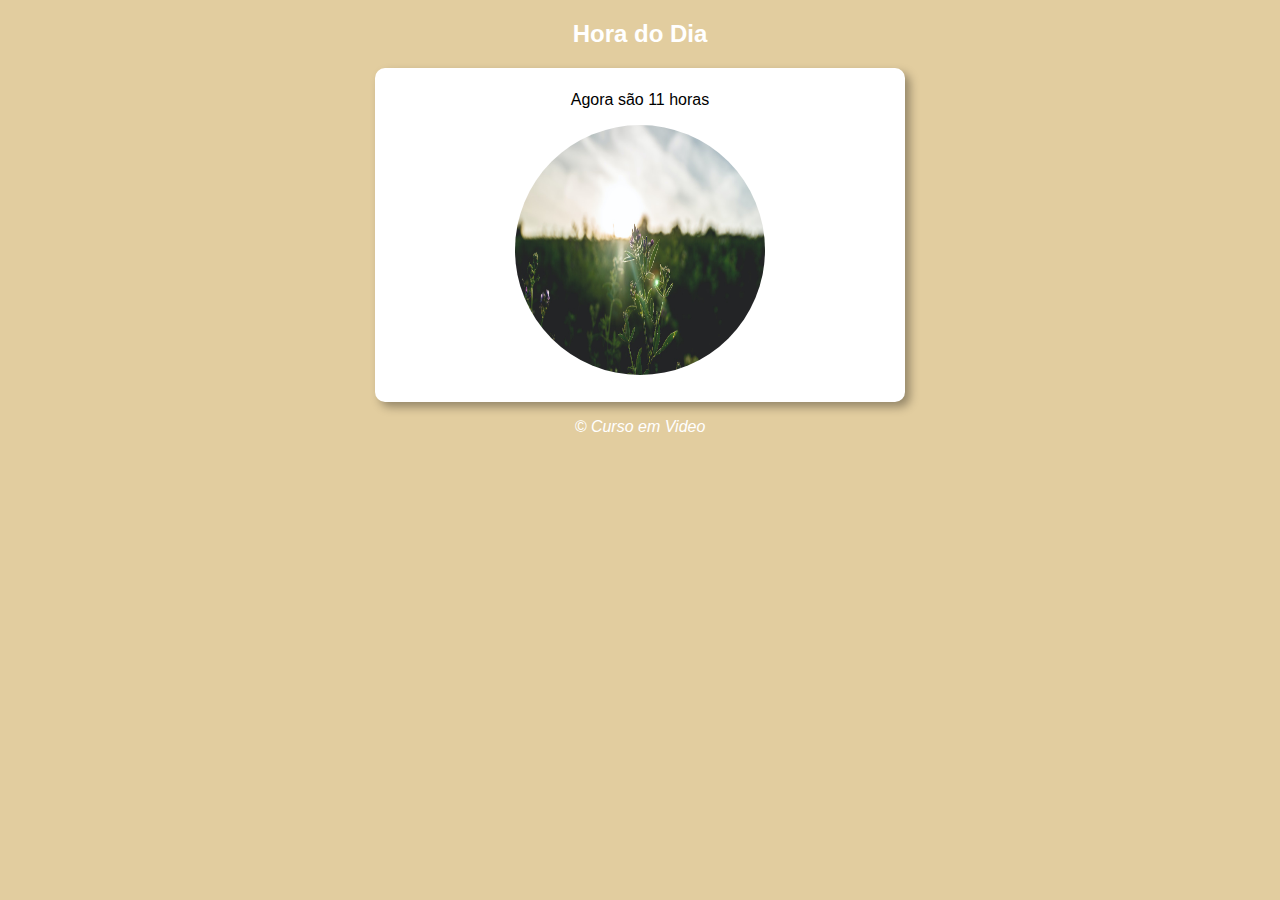
<file: aula12/index.html>
<!DOCTYPE html>
<html lang="pt-br">
<head>
  <meta charset="UTF-8">
  <meta http-equiv="X-UA-Compatible" content="IE=edge">
  <meta name="viewport" content="width=device-width, initial-scale=1.0">
  <link rel="stylesheet" href="style.css">
  <title>Modelo de Exercicio</title>
</head>
<body onload="carregar()">
  <header>
    <h2>Hora do Dia</h2>
  </header>
  <section>
    <div id="msg">
      ola
    </div>
    <div id="foto">
      <img id="imagem" src="imagens/pexels-artur-roman-1167355.jpg" alt="Foto do Dia">
    </div>
  </section>
  <footer>
    <p>&copy; Curso em Video</p>
  </footer>
  <script src="scrip.js"></script>
</body>
</html>
</file>
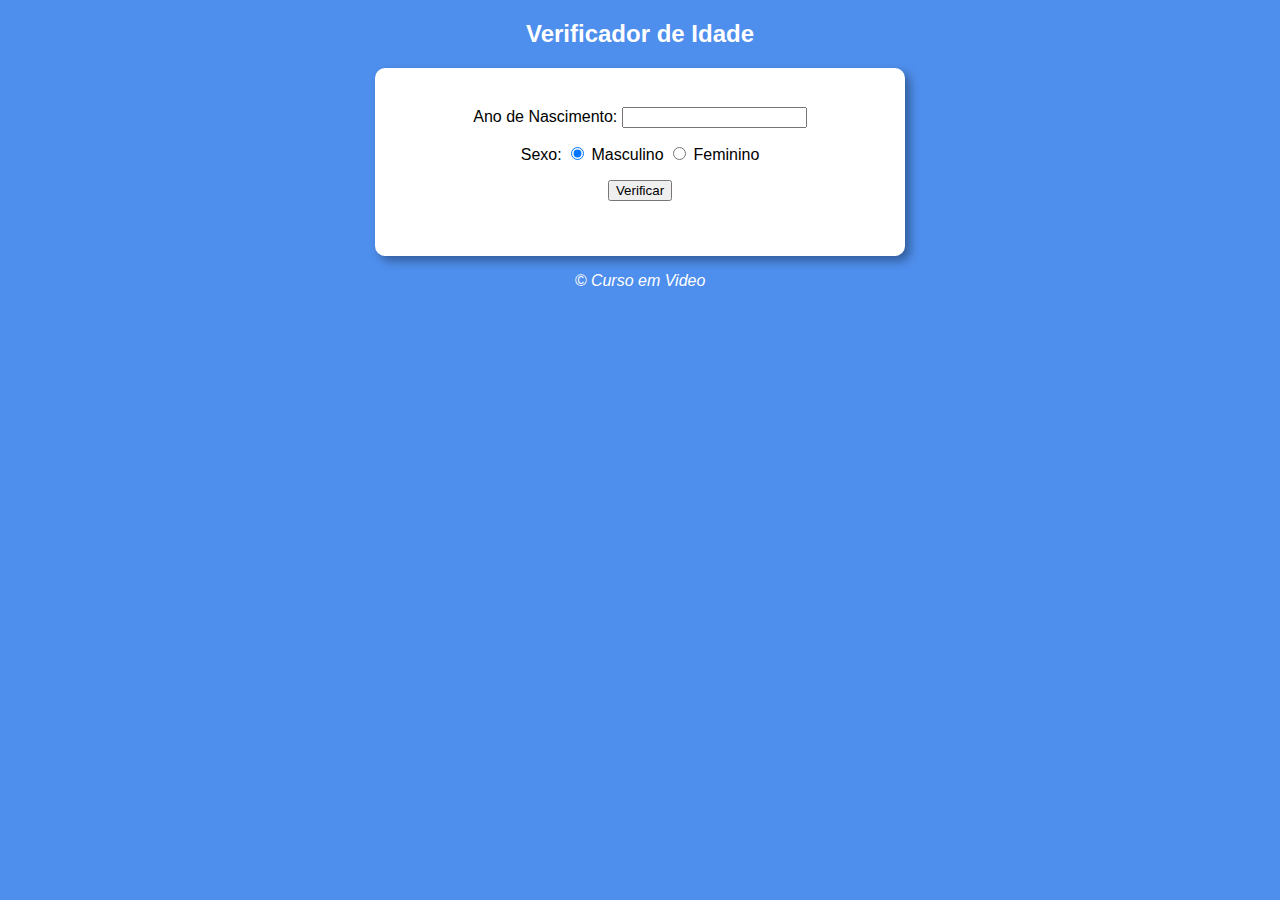
<file: aula13/index.html>
<!DOCTYPE html>
<html lang="pt-br">
<head>
  <meta charset="UTF-8">
  <meta http-equiv="X-UA-Compatible" content="IE=edge">
  <meta name="viewport" content="width=device-width, initial-scale=1.0">
  <link rel="stylesheet" href="style.css">
  <title>Modelo de Exercicio</title>
</head>
<body>
  <header>
    <h2>Verificador de Idade</h2>
  </header>
  <section>
    <div>
      <p>Ano de Nascimento:
      <input type="number" name="txtano" id="txtano" min="0">
      </p>
      <p>Sexo:
        <input type="radio" name="radsex" id="masc" checked>
        <label for="mas">Masculino</label>
        <input type="radio" name="radsex" id="fem">
        <label for="fem">Feminino</label>
      </p>
      <p>
        <input type="button" value="Verificar" onclick="verificar()">
      </p>
    </div>
    <div id="res">
     
    </div>
  </section>
  <footer>
    <p>&copy; Curso em Video</p>
  </footer>
  <script src="script.js"></script>
</body>
</html>
</file>
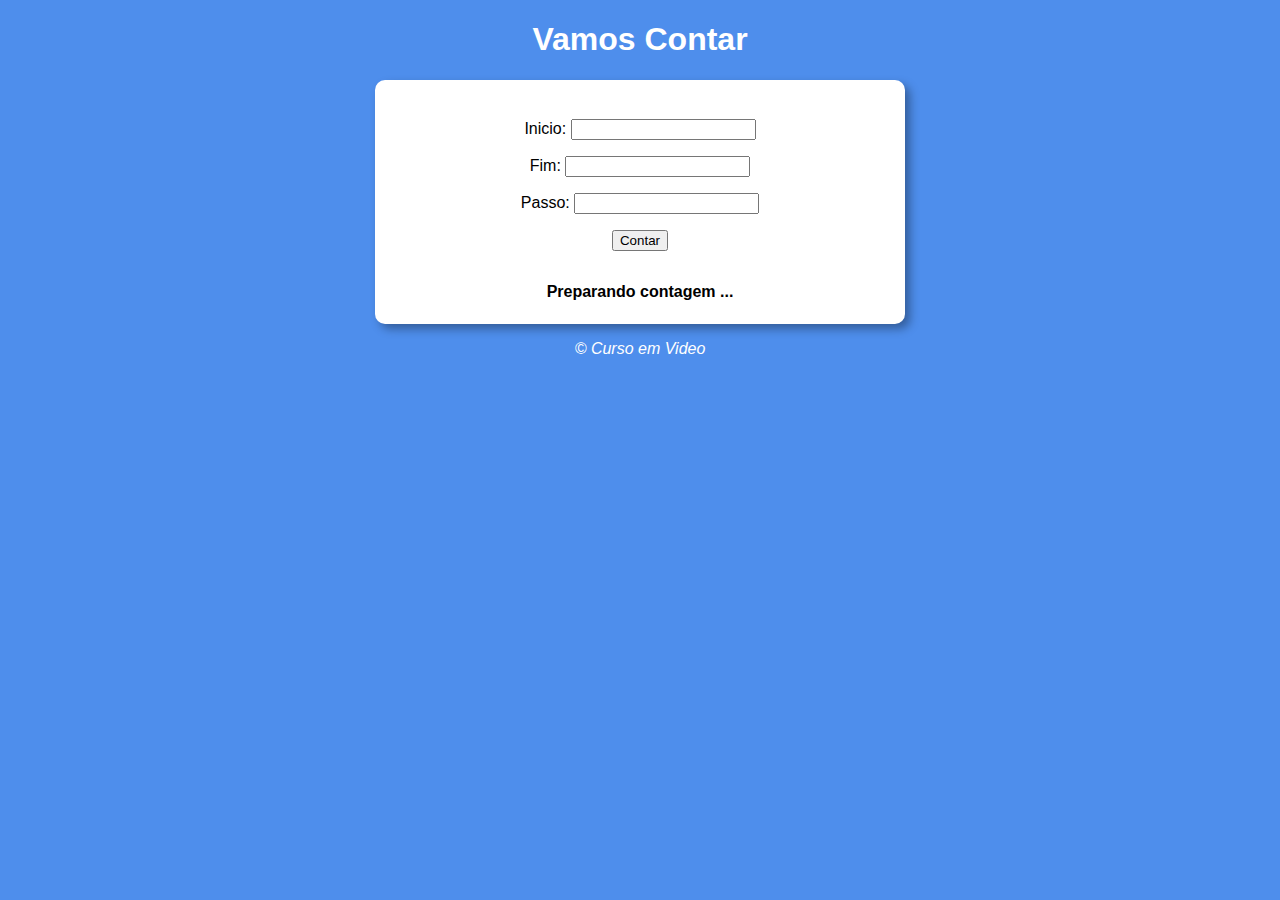
<file: aula14/index.html>
<!DOCTYPE html>
<html lang="pt-br">
<head>
  <meta charset="UTF-8">
  <meta http-equiv="X-UA-Compatible" content="IE=edge">
  <meta name="viewport" content="width=device-width, initial-scale=1.0">
  <link rel="stylesheet" href="style.css">
  <title>Contador</title>
</head>
<body>
  <header>
    <h1>Vamos Contar</h1>
  </header>
  <section>
    <div>
      <p>Inicio: <input type="number" name="inicio" id="txtI"></p>
      <p>Fim: <input type="number" name="fim" id="txtF"></p>
      <p>Passo: <input type="number" name="passo" id="txtP"></p>
      <p><input type="button" value="Contar" onclick="contar()"></p>
    </div>
    <div id="res">
      <strong>Preparando contagem ...</strong>
    </div>
  </section>
  <footer>
    <p>&copy; Curso em Video</p>
  </footer>
  <script src="script.js"></script>
</body>
</html>
</file>
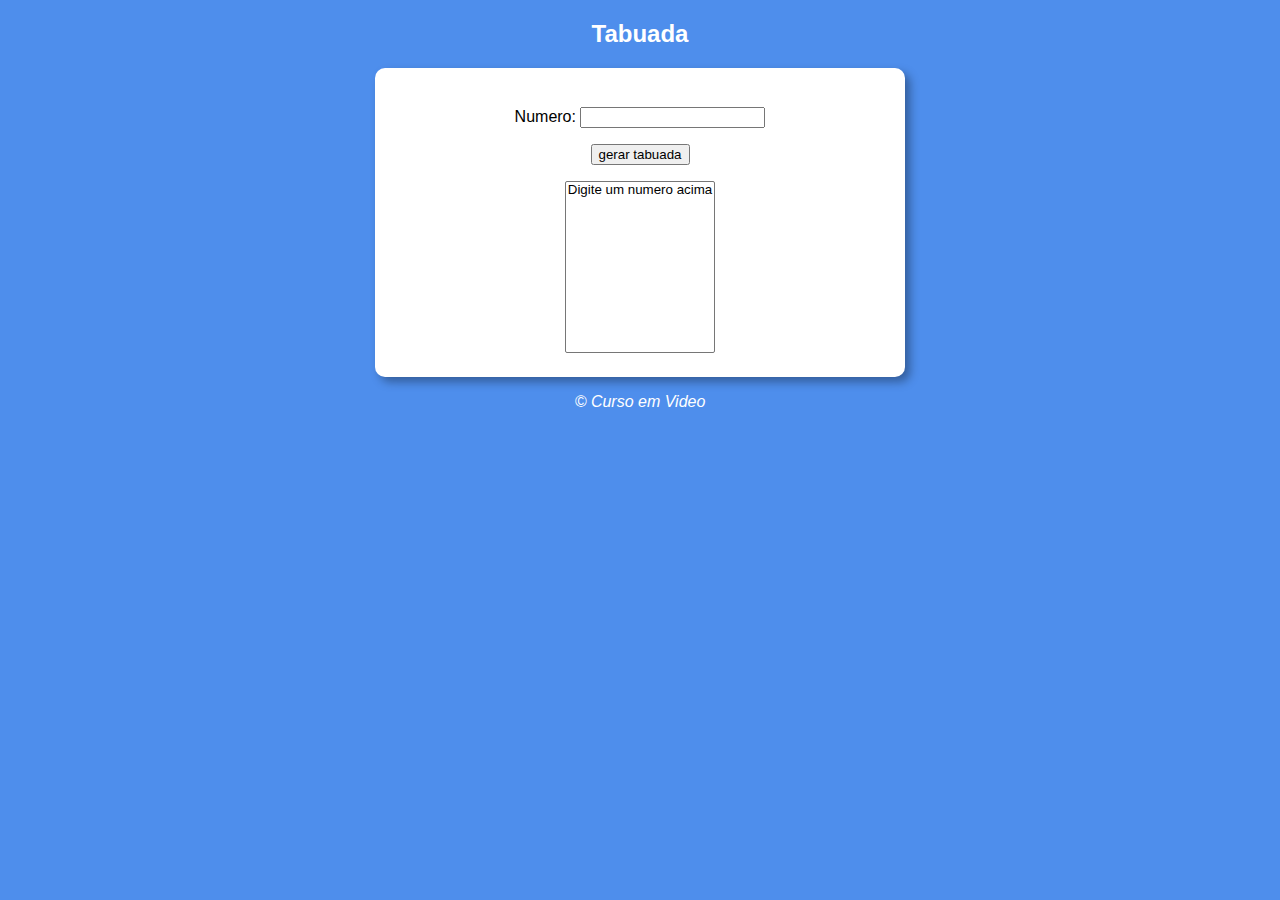
<file: aula15/index.html>
<!DOCTYPE html>
<html lang="pt-br">
<head>
  <meta charset="UTF-8">
  <meta http-equiv="X-UA-Compatible" content="IE=edge">
  <meta name="viewport" content="width=device-width, initial-scale=1.0">
  <link rel="stylesheet" href="style.css">
  <title>Tabuada</title>
</head>
<body>
  <header>
    <h2>Tabuada</h2>
  </header>
  <section>
    <div>
     <p>Numero: <input type="number" name="num" id="txtN"></p>
     <input type="button" value="gerar tabuada" onclick="tabuada()">
    </div>
    <div>
      <select name="tabuada" id="seltab" size="10"><option>Digite um numero acima</option></select>
      
    </div>
  </section>
  <footer>
    <p>&copy; Curso em Video</p>
  </footer>
  <script src="script.js"></script>
</body>
</html>
</file>
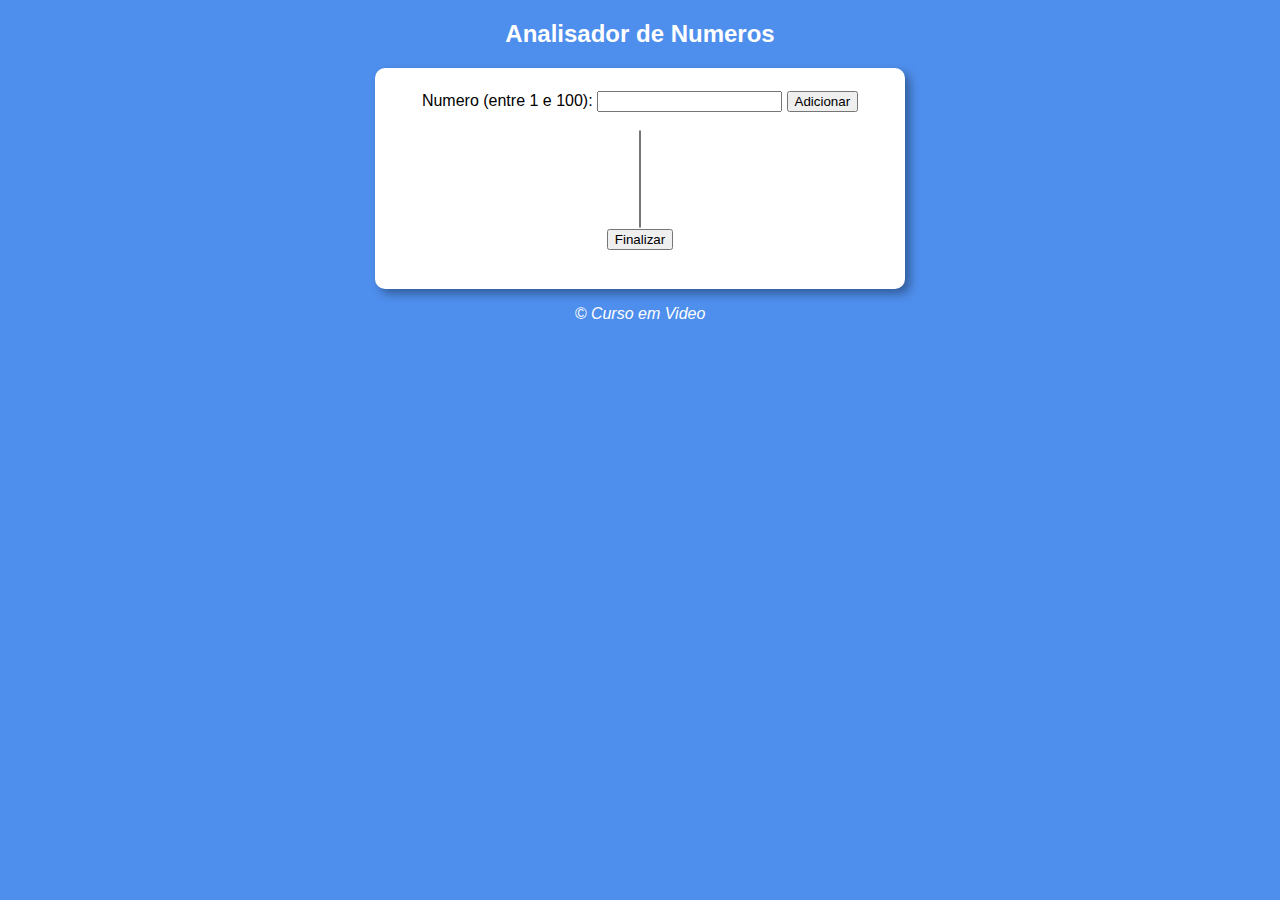
<file: aula16/index.html>
<!DOCTYPE html>
<html lang="pt-br">
<head>
  <meta charset="UTF-8">
  <meta http-equiv="X-UA-Compatible" content="IE=edge">
  <meta name="viewport" content="width=device-width, initial-scale=1.0">
  <link rel="stylesheet" href="style.css">
  <title>Analisador de Numeros</title>
</head>
<body>
  <header>
    <h2>Analisador de Numeros</h2>
  </header>
  <section>
    <div>
     Numero (entre 1 e 100):
     <input type="number" name="fnum" id="fnum">
     <input type="button" value="Adicionar" onclick="adicionar()">
     <br><br><select name="flista" id="flista" size="6"></select>
     <br><input type="button" value="Finalizar" onclick="finalizar()">
     
    </div>
    <div id="res">

    </div>
  </section>
  <footer>
    <p>&copy; Curso em Video</p>
  </footer>
  <script src="script.js"></script>
</body>
</html>
</file>
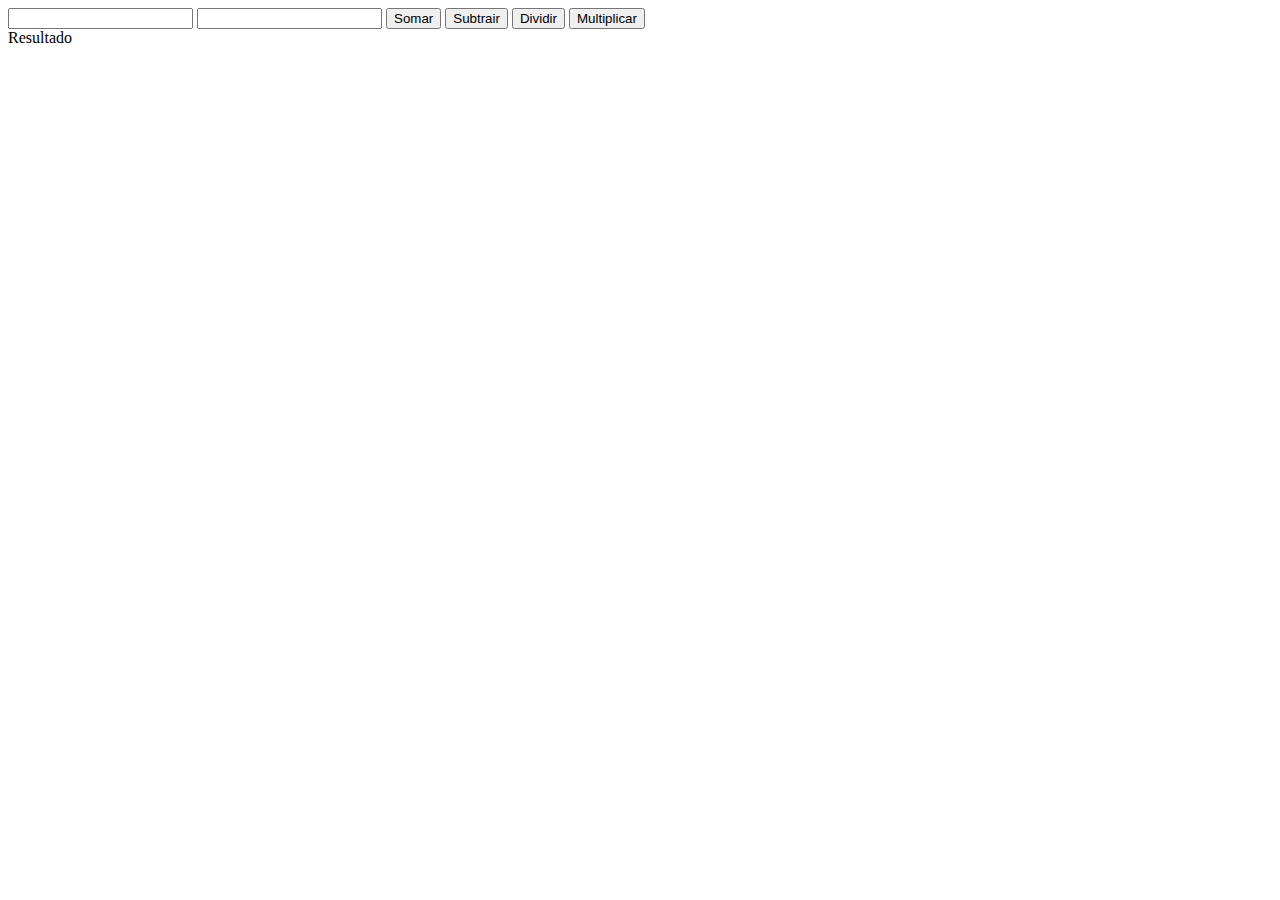
<file: ex4DOM.html>
<!DOCTYPE html>
<html lang="en">
<head>
    <meta charset="UTF-8">
    <meta name="viewport" content="width=device-width, initial-scale=1.0">
    <title>Document</title>
</head>
<body>
    <input type="number" name="txtn1" id="txtn1"> 
    <input type="number" name="txtn2" id="txtn2">
    <input type="button" value="Somar" onclick="somar()">
    <input type="button" value="Subtrair" onclick="subtrair()">
    <input type="button" value="Dividir" onclick="dividir()">
    <input type="button" value="Multiplicar" onclick="multiplicar()">
    <div id="res">Resultado</div>
    <script>
      function somar(){
        var tn1 = window.document.getElementById('txtn1')
        var tn2 = window.document.getElementById('txtn2')
        var res = window.document.getElementById('res')
        var n1 = Number(tn1.value)
        var n2 = Number(tn2.value)
        var s = (n1 + n2)
        res.innerHTML = `A soma entre ${n1} e ${n2} é igual a ${s}`
      }

      function subtrair(){
        var tn1 = window.document.getElementById('txtn1')
        var tn2 = window.document.getElementById('txtn2')
        var res = window.document.getElementById('res')
        var n1 = Number(tn1.value)
        var n2 = Number(tn2.value)
        var r =  (n1 - n2);
        res.innerHTML = `A subtração entre ${n1} e ${n2} é igual a ${r}`
      }

      function dividir(){
        var tn1 = window.document.getElementById('txtn1')
        var tn2 = window.document.getElementById('txtn2')
        var res = window.document.getElementById('res')
        var n1 = Number(tn1.value)
        var n2 = Number(tn2.value)
        if((n2 == '')){
            alert('[ERRO] Digite um número para servir de divisor!')
        }else{
        var d= ((n1 / n2).toFixed())
        res.innerHTML = `A divisão entre ${n1} e ${n2} é igual a ${d}`
        }
      }

      function multiplicar(){
        var tn1 = document.querySelector('#txtn1');
        var tn2 = document.querySelector('#txtn2');
        var res = document.querySelector("#res");
        var n1 = Number(tn1.value); 
        var n2 = Number(tn2.value);
        var m = (n1*n2);
        res.innerHTML = `A multiplicação entre ${n1} e ${n2} é igual a ${m}`
      }
    </script>
</body>
</html>
</file>
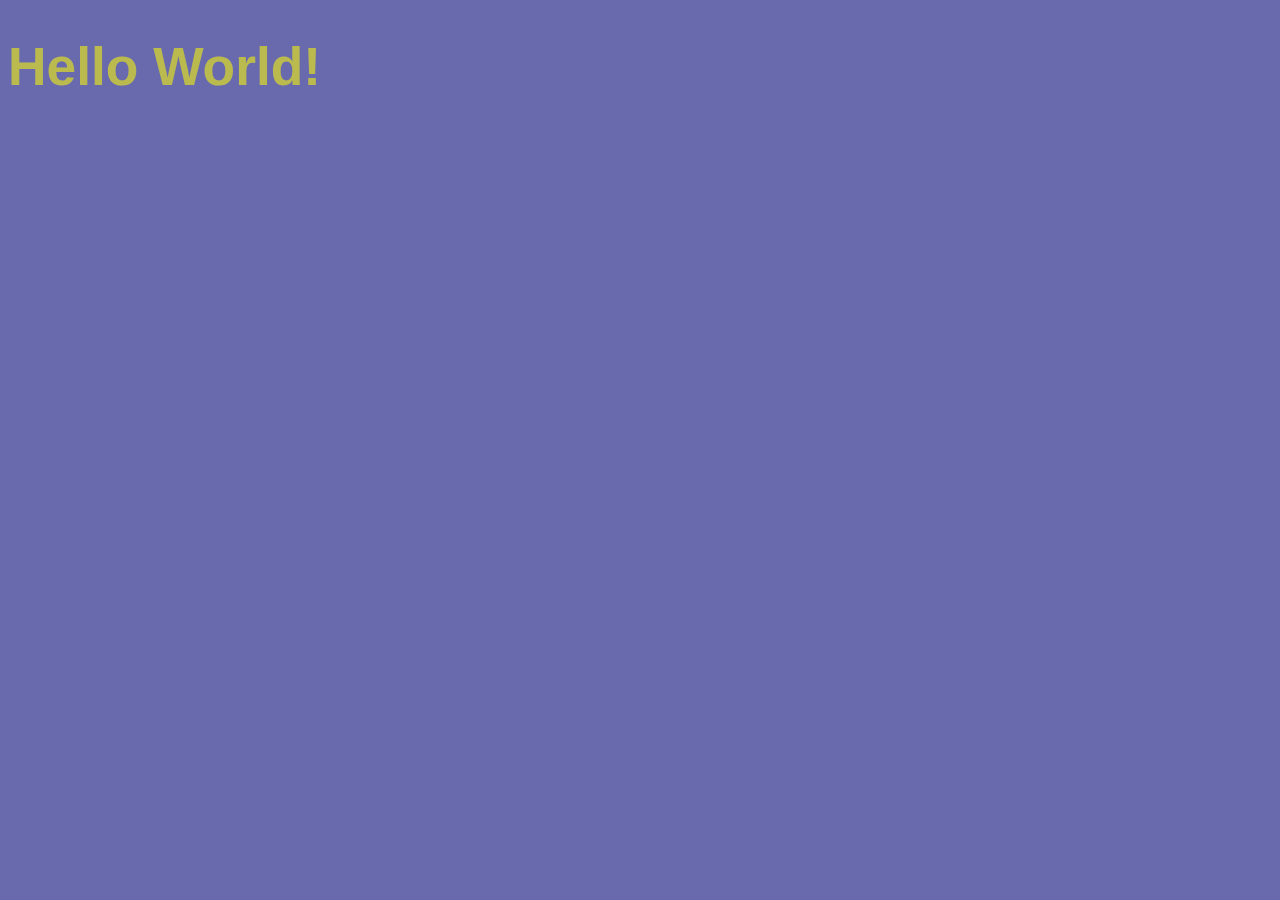
<file: aula01/ex01.html>
<!DOCTYPE html>
<html lang="pt-br">
<head>
  <meta charset="UTF-8">
  <meta http-equiv="X-UA-Compatible" content="IE=edge">
  <meta name="viewport" content="width=device-width, initial-scale=1.0">
  <title>Document</title>
  <style>
    body{
      background-color: rgb(105, 105, 173);
      color: white;
      font: normal 20pt Arial;
    }
    h1{
      color: rgba(255, 255, 0, 0.541);
    }
  </style>
</head>
<body>
  <h1>Hello World!</h1>
  <script>
    window.alert('minha primeria mensagem')
    window.confirm('está gostando de JS?')
    window.prompt('Qual é seu nome?')
  </script>
</body>
</html>
</file>
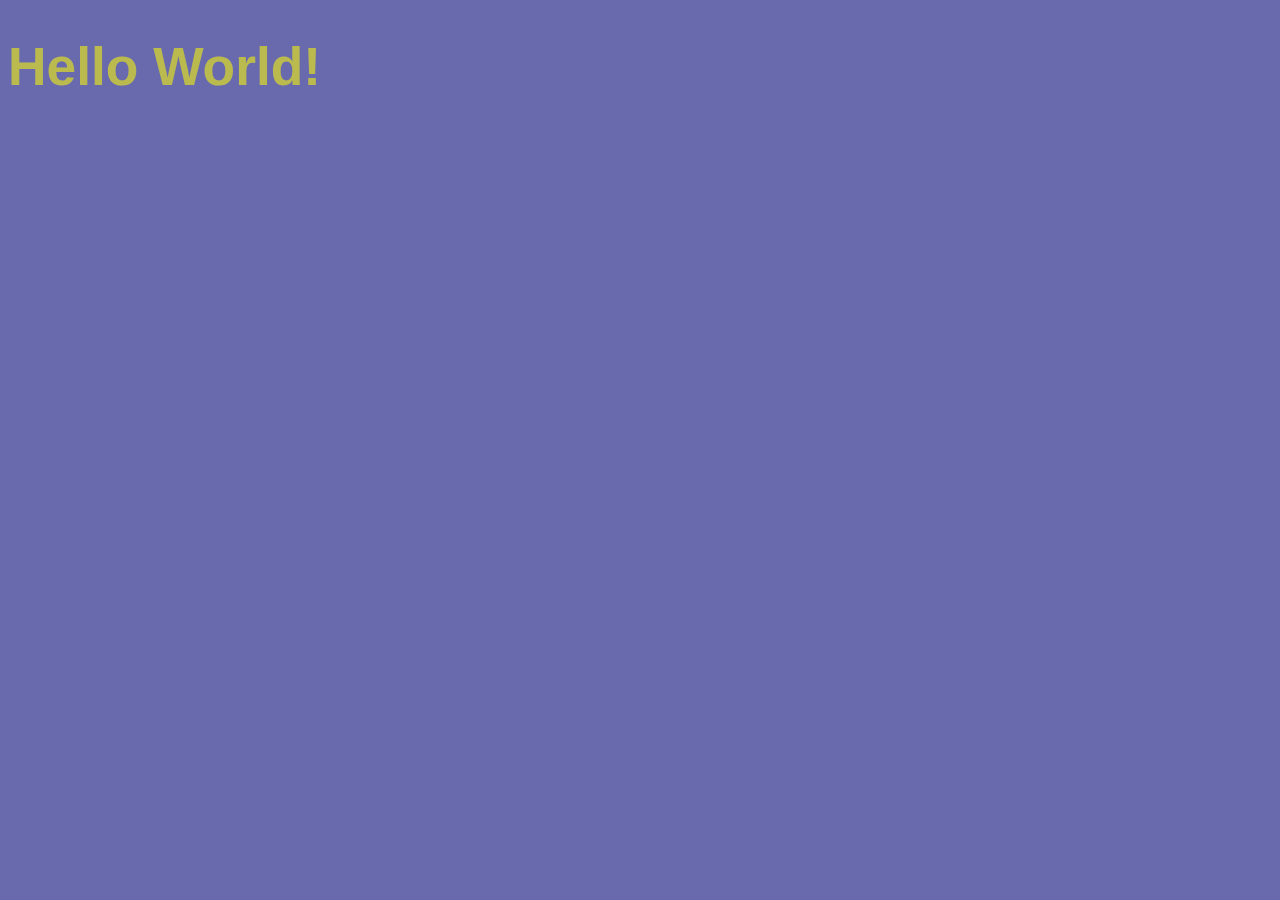
<file: aula02/ex02.html>
<!DOCTYPE html>
<html lang="pt-br">
<head>
  <meta charset="UTF-8">
  <meta http-equiv="X-UA-Compatible" content="IE=edge">
  <meta name="viewport" content="width=device-width, initial-scale=1.0">
  <title>Document</title>
  <style>
    body{
      background-color: rgb(105, 105, 173);
      color: white;
      font: normal 20pt Arial;
    }
    h1{
      color: rgba(255, 255, 0, 0.541);
    }
  </style>
</head>
<body>
  <h1>Hello World!</h1>
  <script>
    var nome = window.prompt('Qual é seu nome?')
    window.alert('É um grande prazer em te conhecer, ' + nome)
  </script>
</body>
</html>
</file>
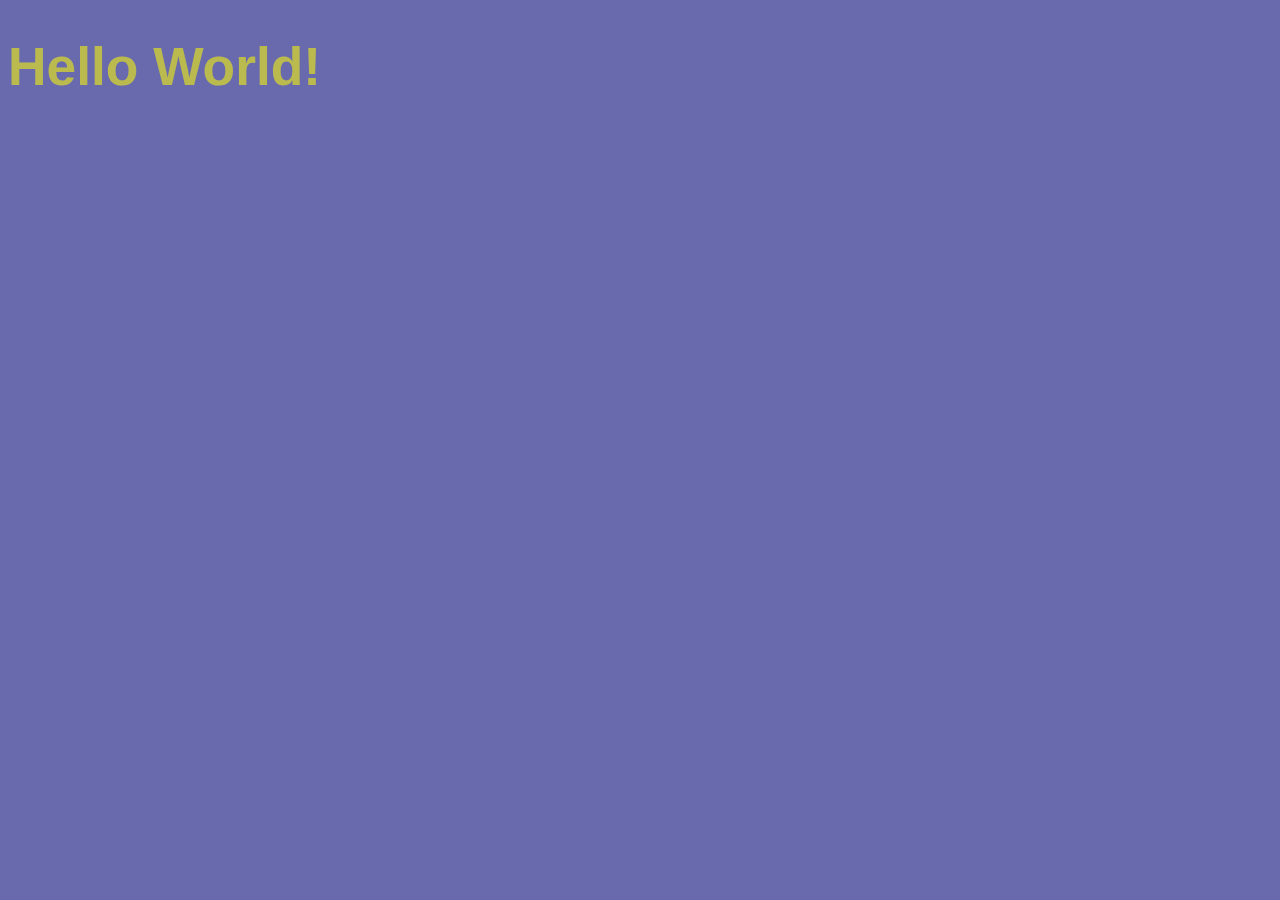
<file: aula02/ex03.html>
<!DOCTYPE html>
<html lang="pt-br">
<head>
  <meta charset="UTF-8">
  <meta http-equiv="X-UA-Compatible" content="IE=edge">
  <meta name="viewport" content="width=device-width, initial-scale=1.0">
  <title>Document</title>
  <style>
    body{
      background-color: rgb(105, 105, 173);
      color: white;
      font: normal 20pt Arial;
    }
    h1{
      color: rgba(255, 255, 0, 0.541);
    }
  </style>
</head>
<body>
  <h1>Hello World!</h1>
  <script>
    var n1 = Number.parseFloat(window.prompt('Digite um numero: ')) //conversao do dado
    var n2 = Number.parseFloat(window.prompt('Digite outro numero: ')) //conversao 
    //var n3 = Number(window.prompt('Digite outro numero: ')) colocar so Number tambem funciona
    var s = n1 + n2
    window.alert(`A soma entre ${n1} e ${n2} é igual: ` + s) //ou  ${s}

    //Conversao para String
    /*
    String(n) ou n.toString()
    */

    
  </script>
</body>
</html>
</file>
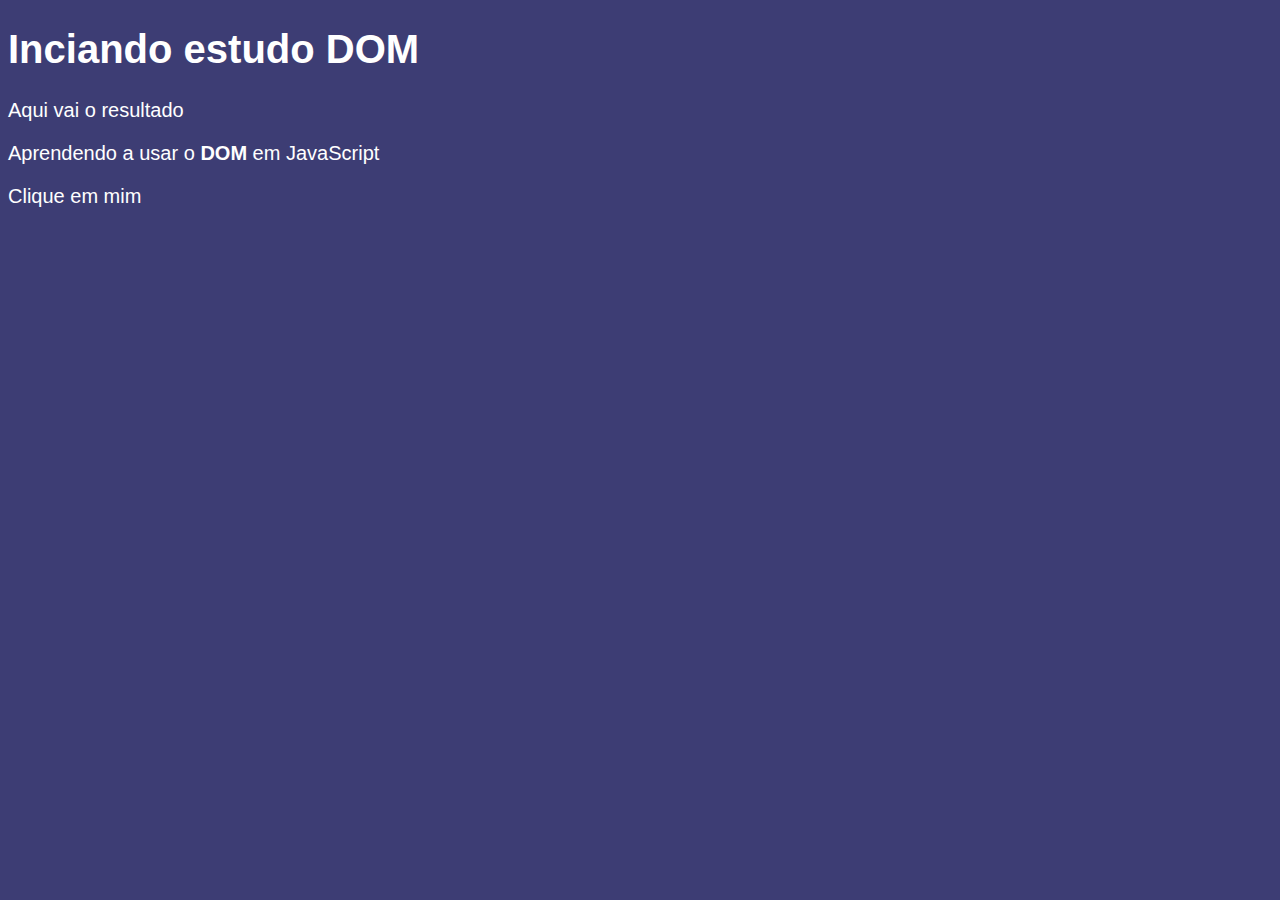
<file: aula03/ex05.html>
<!DOCTYPE html>
<html lang="pt-br">
<head>
  <meta charset="UTF-8">
  <meta http-equiv="X-UA-Compatible" content="IE=edge">
  <meta name="viewport" content="width=device-width, initial-scale=1.0">
  <title>Primeiros passos com DOM</title>
  <style>
    body {
      background-color: rgb(61, 61, 116);
      color: white;
      font: normal 15pt Arial;
    }
  </style>
</head>
<body>
  <h1>Inciando estudo DOM</h1>
  <p>Aqui vai o resultado</p>
  <p>Aprendendo a usar o <strong>DOM</strong> em JavaScript</p>
  <div class="msg">Clique em mim</div>
  <script>
    var corpo = window.document.body
    var p1 = window.document.getElementsByTagName('p')[1] //mostra o paragrafo

    /*var d = window.document.querySelector('div#msg')
    d.style.backgroud = 'blue'*/
    


    //var d = window.document.getElementById('msg')
    //d.style.background = 'green'
    //d.innerText = 'Estou aguardando...'

    //window.document.write('está escrito assim: ' + p1.innerText)
    //corpo.style.backgroundColor = 'black'
    //p1.style.color = 'blue'

    //window.alert(p1.innerHTML)
  </script>
</body>
</html>
</file>
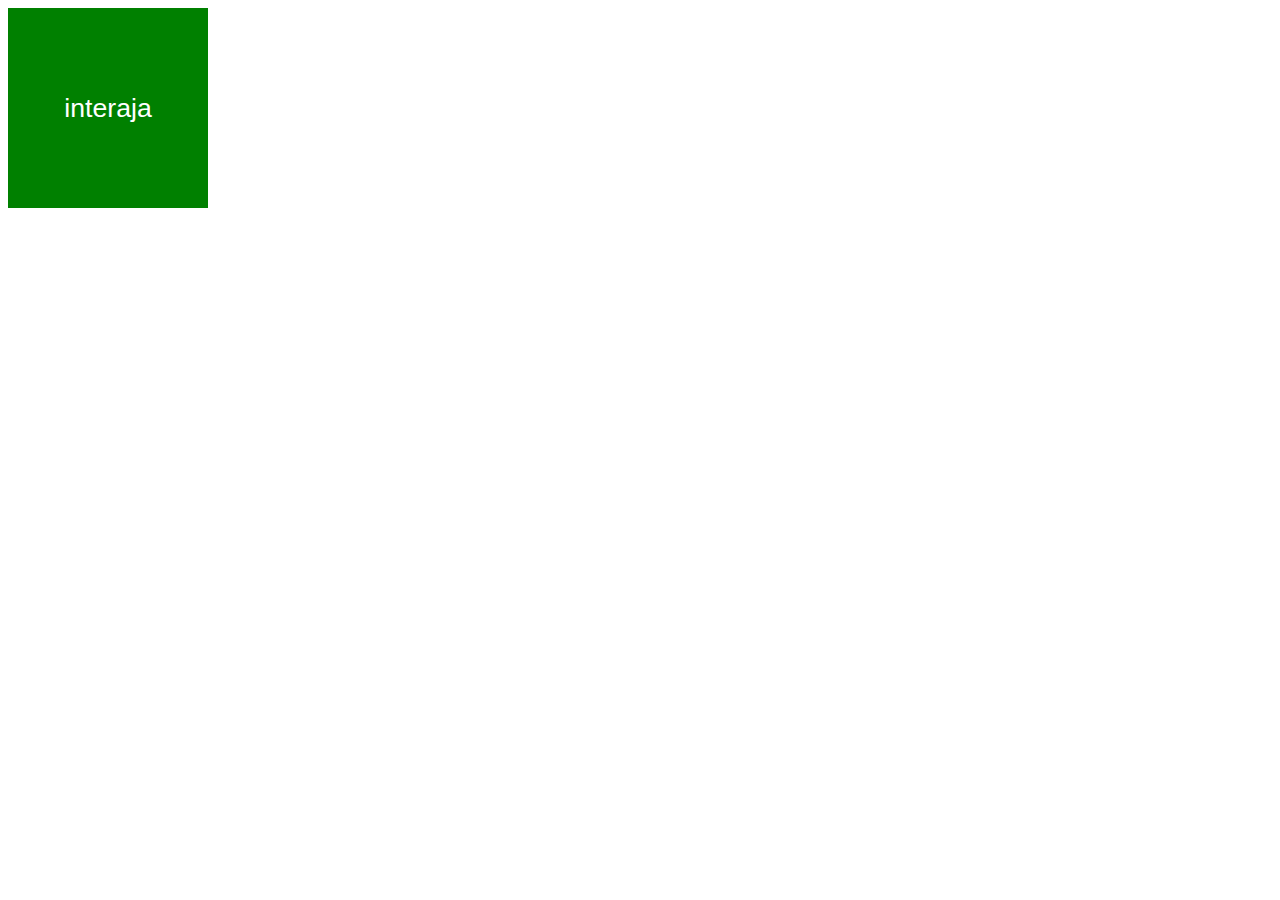
<file: aula03/ex06.html>
<!DOCTYPE html>
<html lang="pt-br">
<head>
  <meta charset="UTF-8">
  <meta http-equiv="X-UA-Compatible" content="IE=edge">
  <meta name="viewport" content="width=device-width, initial-scale=1.0">
  <title>eventos DOM</title>
  <style>
    div#area{
      font: normal 20pt Arial;
      background: green;
      color: white;
      width: 200px;
      height: 200px;
      line-height: 200px;
      text-align: center;
    }
  </style>
</head>
<body>
  <div id="area">
    interaja
  </div>

  <script>

    var a = window.document.getElementById('area')
    a.addEventListener('click', clicar)
    a.addEventListener('mouseenter', entrar)
    a.addEventListener('mouseout', sair)

    function clicar(){
      a.innerText = 'Clicou'
      a.style.background = 'red'
    }

    function entrar(){
      a.innerText = 'Entrou'
    }

    function sair(){
      a.innerText = 'Saiu'
      a.style.background = 'green'
    }
  </script>
</body>
</html>
</file>
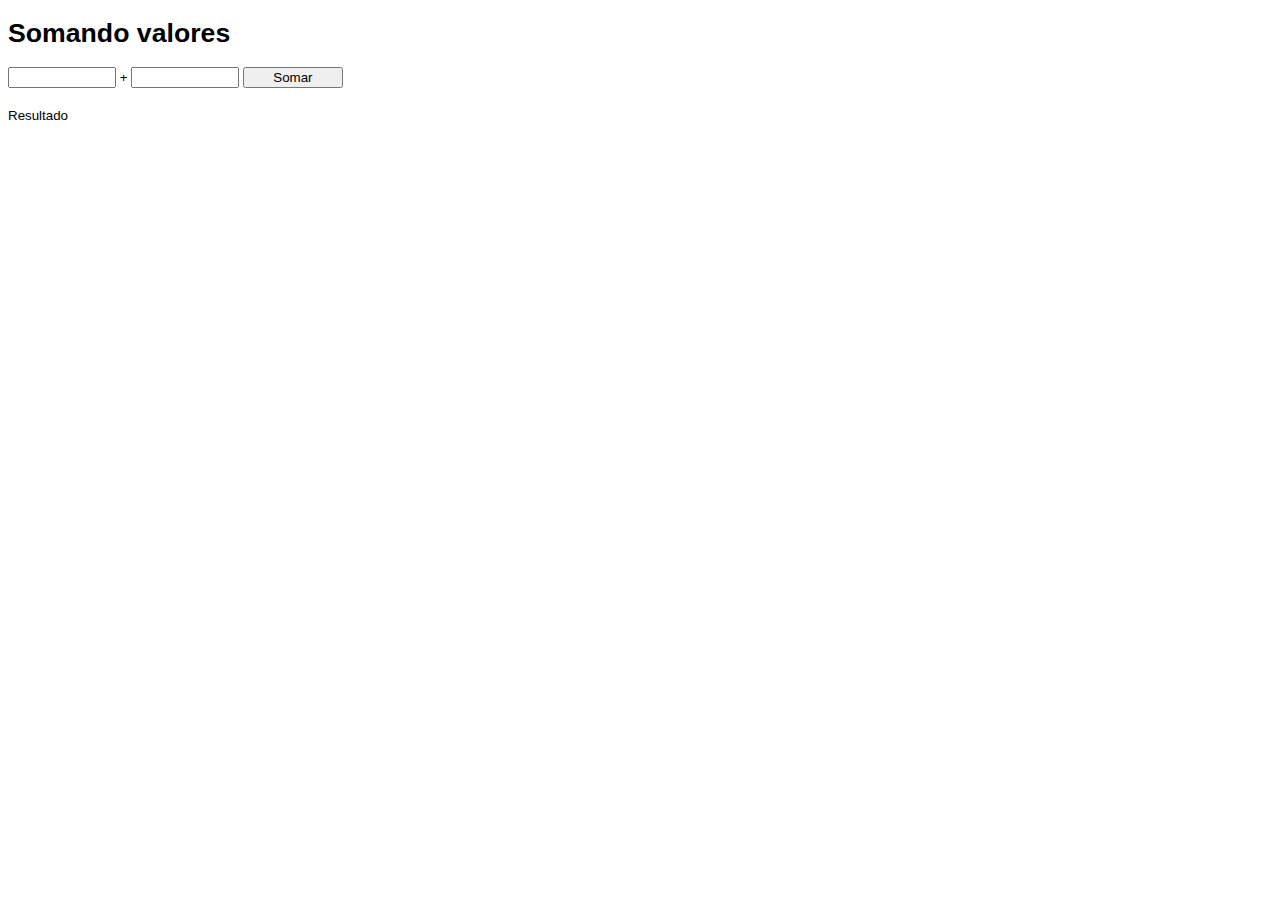
<file: aula03/ex07.html>
<!DOCTYPE html>
<html lang="pt-br">
<head>
  <meta charset="UTF-8">
  <meta http-equiv="X-UA-Compatible" content="IE=edge">
  <meta name="viewport" content="width=device-width, initial-scale=1.0">
  <title>Somando Numeros</title>
  <style>
    body{
      font: normal 10pt Arial;
    }
    input{
      font: normal 10pt Arial;
      width: 100px;
    }
    div#res {
      margin-top: 20px;
    }
  </style>
</head>
<body>
  <h1>Somando valores</h1>
  <input type="number" name="txtn1" id="txtn1"> +
  <input type="number" name="txtn2" id="txtn2">
  <input type="button" value="Somar" onclick="somar()">
  <div id="res">Resultado</div>
  <script>
    function somar(){
      var tn1 = window.document.getElementById('txtn1')
      var tn2 = window.document.getElementById('txtn2')
      var res = window.document.getElementById('res')
      var n1 = Number(tn1.value)
      var n2 = Number(tn2.value)
      var s = n1 + n2
      res.innerHTML = `A soma ente ${n1} e ${n2} é igual a ${s}`
    }
  </script>
</body>
</html>
</file>
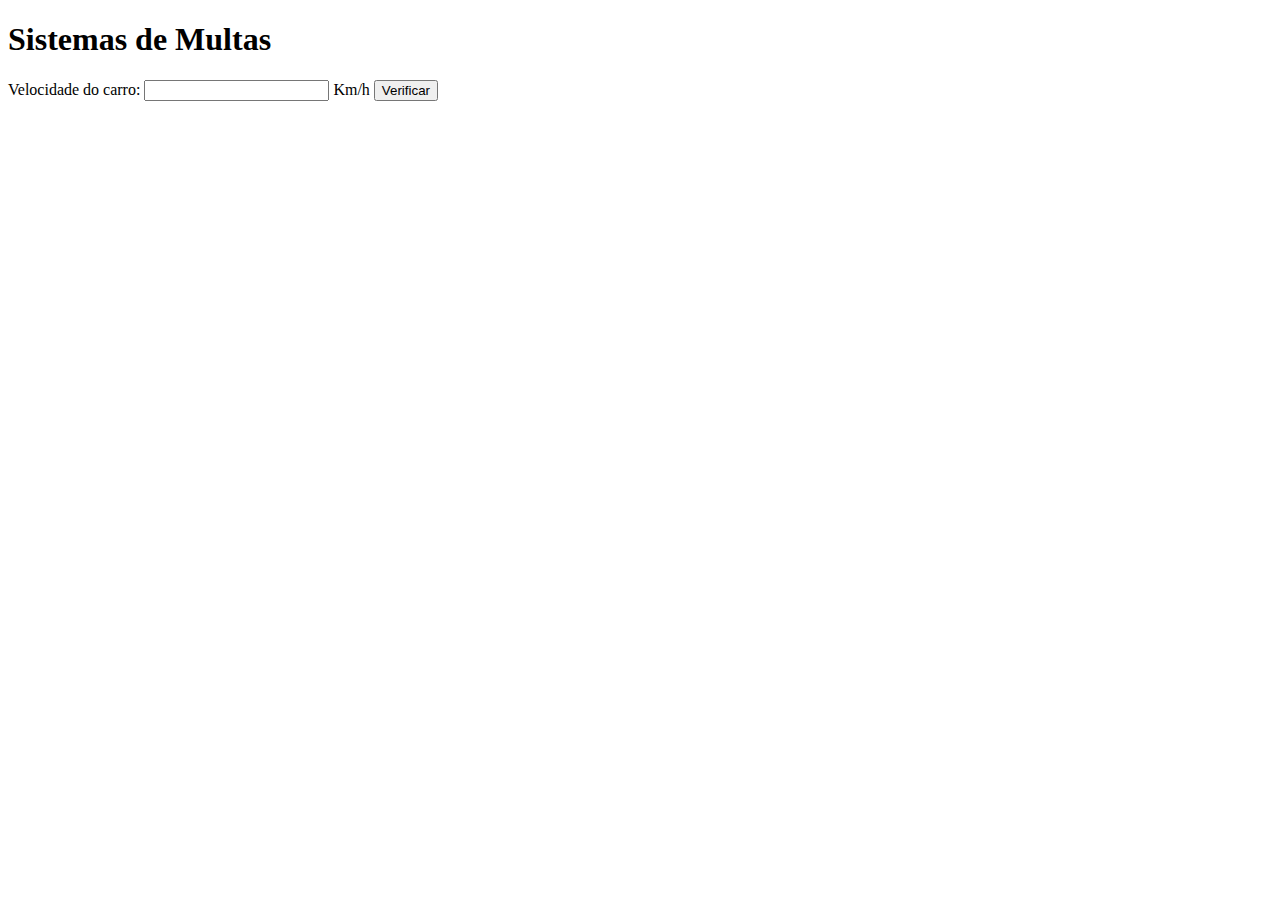
<file: aula05/ex10.html>
<!DOCTYPE html>
<html lang="pt-br">
<head>
  <meta charset="UTF-8">
  <meta http-equiv="X-UA-Compatible" content="IE=edge">
  <meta name="viewport" content="width=device-width, initial-scale=1.0">
  <title>DETRAN</title>
</head>
<body>
  <h1>Sistemas de Multas</h1>
  Velocidade do carro: <input type="number" name="txtvel" id="txtvel"> Km/h
  <input type="button" value="Verificar" onclick="calcular()">
  <div id="res">

  </div>

  <script>
    function calcular(){
      var txtv = window.document.getElementById('txtvel')
      var res = window.document.getElementById('res')
      var Velocidade = Number(txtv.value)
      res.innerHTML = `Sua velocidade atual é de ${Velocidade}Km/h. `
      if(Velocidade > 60){
        res.innerHTML += 'Voce está MULTADO por excesso de velcidade'
      }else{
        res.innerHTML += ' Dirija sempre com cinto de segurança! '
      }
      
    }
  </script>

</body>
</html>
</file>
<file: aula12/style.css>
@charset "UTF-8";

body{
  background-color: rgb(78, 142, 236);
  font-family: Arial, Helvetica, sans-serif;
}

header {
  color: white;
  text-align: center;
}

section {
  background: white;
  border-radius: 10px;
  padding: 15px;
  width: 500px;
  margin: auto;
  box-shadow: 5px 5px 10px rgba(0, 0, 0, 0.342);
  
}

footer {  
  color: white;
  text-align: center;
  font-style: italic;
}

div {
  text-align: center;
  padding: 8px;
}

img#imagem{
  border-radius: 50%;
  width: 250px;
  height: 250px;
  ;
}
</file>
<file: aula13/style.css>
body{
  background-color: rgb(78, 142, 236);
  font-family: Arial, Helvetica, sans-serif;
}

header {
  color: white;
  text-align: center;
}

section {
  background: white;
  border-radius: 10px;
  padding: 15px;
  width: 500px;
  margin: auto;
  box-shadow: 5px 5px 10px rgba(0, 0, 0, 0.342);
  
}

footer {  
  color: white;
  text-align: center;
  font-style: italic;
}

div {
  text-align: center;
  padding: 8px;
}

#foto{ 
  padding: 10px;
  width: 250px;  
  height: 220px;
  border-radius: 50%;
}
</file>
<file: aula14/style.css>
body{
  background-color: rgb(78, 142, 236);
  font-family: Arial, Helvetica, sans-serif;
}

header {
  color: white;
  text-align: center;
}

section {
  background: white;
  border-radius: 10px;
  padding: 15px;
  width: 500px;
  margin: auto;
  box-shadow: 5px 5px 10px rgba(0, 0, 0, 0.342);
  
}

footer {  
  color: white;
  text-align: center;
  font-style: italic;
}

div {
  text-align: center;
  padding: 8px;
}
</file>
<file: aula15/style.css>
body{
  background-color: rgb(78, 142, 236);
  font-family: Arial, Helvetica, sans-serif;
}

header {
  color: white;
  text-align: center;
}

section {
  background: white;
  border-radius: 10px;
  padding: 15px;
  width: 500px;
  margin: auto;
  box-shadow: 5px 5px 10px rgba(0, 0, 0, 0.342);
  
}

footer {  
  color: white;
  text-align: center;
  font-style: italic;
}

div {
  text-align: center;
  padding: 8px;
}
</file>
<file: aula16/style.css>
body{
  background-color: rgb(78, 142, 236);
  font-family: Arial, Helvetica, sans-serif;
}

header {
  color: white;
  text-align: center;
}

section {
  background: white;
  border-radius: 10px;
  padding: 15px;
  width: 500px;
  margin: auto;
  box-shadow: 5px 5px 10px rgba(0, 0, 0, 0.342);
  
}

select#lista{
  width: 150px;
}

footer {  
  color: white;
  text-align: center;
  font-style: italic;
}

div {
  text-align: center;
  padding: 8px;
}
</file>
